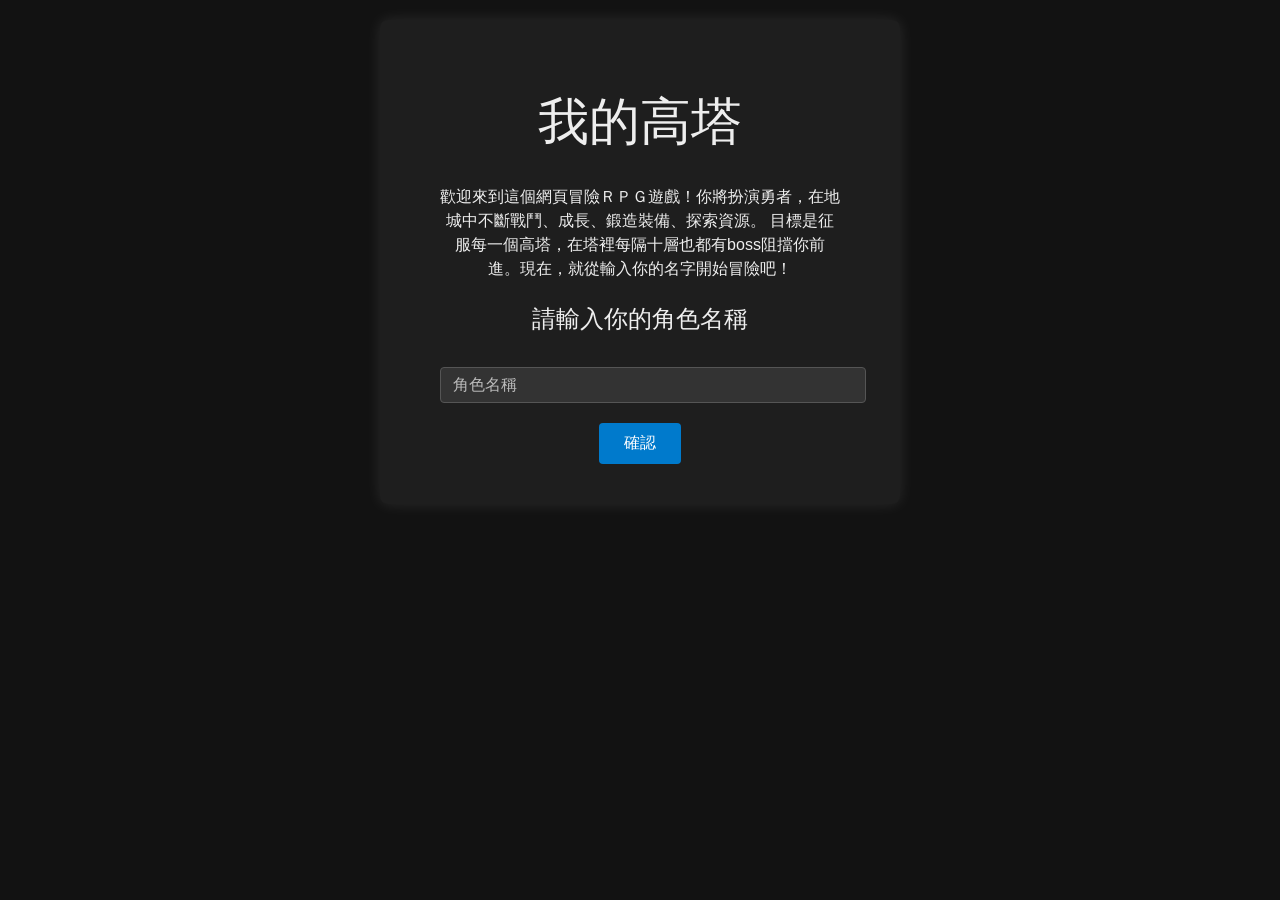
<file: index.html>
<!DOCTYPE html>
<html lang="en">
  <head>
    <meta name="viewport" content="width=device-width, initial-scale=1.0">

    <meta charset="UTF-8" />
    <link rel="icon" type="image/svg+xml" href="./vite.svg" />
    <meta name="viewport" content="width=device-width, initial-scale=1.0" />
    <title>我的高塔</title>
    <link href="https://fonts.googleapis.com/css2?family=Noto+Sans+TC:wght@400;700&display=swap" rel="stylesheet" />
    <script type="module" crossorigin src="./assets/index-vcrxzv1j.js"></script>
    <link rel="stylesheet" crossorigin href="./assets/index-CNupNrBy.css">
  </head>
  <body>
    <div id="root"></div>
  </body>
</html>
</file>
<file: assets/index-CNupNrBy.css>
:root{font-family:system-ui,Avenir,Helvetica,Arial,sans-serif;line-height:1.5;font-weight:400;color-scheme:light dark;color:#ffffffde;background-color:#242424;font-synthesis:none;text-rendering:optimizeLegibility;-webkit-font-smoothing:antialiased;-moz-osx-font-smoothing:grayscale}a{font-weight:500;color:#646cff;text-decoration:inherit}a:hover{color:#535bf2}body{margin:0;display:flex;place-items:center;min-width:320px;min-height:100vh}h1{font-size:3.2em;line-height:1.1}button{border-radius:8px;border:1px solid transparent;padding:.6em 1.2em;font-size:1em;font-weight:500;font-family:inherit;background-color:#1a1a1a;cursor:pointer;transition:border-color .25s}button:hover{border-color:#646cff}button:focus,button:focus-visible{outline:4px auto -webkit-focus-ring-color}@media (prefers-color-scheme: light){:root{color:#213547;background-color:#fff}a:hover{color:#747bff}button{background-color:#f9f9f9}}body{overflow-x:hidden}html,body,#root{height:100%;margin:0;padding:0;font-family:Arial,sans-serif;background-color:#121212;color:#eee}.app-container{height:100vh;width:100vw;padding:20px;box-sizing:border-box;display:flex;flex-direction:column;gap:20px;max-width:100%;overflow-x:hidden}.section{width:100%;flex-shrink:0;background-color:#1e1e1e;padding:20px;border-radius:8px;box-shadow:0 0 10px #ffffff0d}.section h3{margin-bottom:10px}.section p{font-size:18px;letter-spacing:1px;margin:8px 0}.player-header{text-align:center;background:#1e1e1e;padding:15px;border-radius:8px;box-shadow:0 0 10px #ffffff1a}.stat-section{display:flex;flex-direction:row;justify-content:space-between;background:#1e1e1e;padding:20px;border-radius:8px;box-shadow:0 0 10px #ffffff1a;gap:1rem}.current-stats,.stat-upgrade{flex:1}.current-stats p,.stat-upgrade p{font-size:16px;margin:8px 0}.stat-upgrade button{margin-left:10px;padding:5px 10px;font-size:14px;background-color:#007acc;border:none;border-radius:4px;color:#fff;cursor:pointer;transition:background-color .3s ease}.stat-upgrade button:disabled{background-color:#444;cursor:not-allowed}.stat-upgrade button:hover:not(:disabled){background-color:#005fa3}.allocated-value{font-weight:700;min-width:20px;text-align:center;color:#4caf50;-webkit-user-select:none;user-select:none}.battle-button{display:flex;justify-content:center}.battle-button button{padding:8px 16px;font-size:14px;background-color:#007acc;border:none;border-radius:4px;color:#fff;cursor:pointer;transition:background-color .3s ease}.battle-button button:hover{background-color:#005fa3}.battle-log-section{margin-top:1rem;background:#000;color:#fff;padding:1rem;border:1px solid #444;border-radius:6px;box-shadow:0 0 10px #ffffff26;flex-grow:1;overflow-y:auto;max-height:300px}.battle-log-section h3{margin-top:0;margin-bottom:10px;font-weight:600}.battle-log-section ul{margin:0;padding-left:20px;font-size:14px;line-height:1.5;color:#eee}.centered{background:#1e1e1e;padding:40px 60px;border-radius:8px;box-shadow:0 0 15px #ffffff1a;text-align:center;width:90%;max-width:400px;margin:0 auto}.centered input{padding:8px 12px;font-size:16px;width:100%;margin:10px 0 20px;background:#333;border:1px solid #555;color:#eee;border-radius:4px}.centered input::placeholder{color:#bbb}.centered button{padding:10px 25px;font-size:16px;background-color:#007acc;border:none;border-radius:4px;color:#fff;cursor:pointer;transition:background-color .3s ease}.centered button:hover{background-color:#005fa3}.adventure-header h2{flex-grow:1;margin:0}.adventure-header p{font-weight:600;font-size:1.1rem;margin:0;color:#4caf50}.action-button{padding:.5rem 1rem;margin-left:1rem;background-color:#4caf50;color:#fff;border:none;border-radius:4px;cursor:pointer;font-weight:600;transition:background-color .3s ease}.action-button:disabled{background-color:#ccc;cursor:not-allowed}.stats-page{background-color:#1e1e1e;padding:40px;border-radius:10px;max-width:800px;margin:40px auto;color:#eee;box-shadow:0 0 10px #ffffff0d}.stat-list{display:flex;flex-direction:column;gap:20px}.stat-row{display:flex;align-items:center;background-color:#2c2c2c;padding:12px 16px;border-radius:8px;gap:12px;flex-wrap:wrap}.stat-label{width:60px;font-weight:700;text-align:center;background-color:#ddd;color:#000;padding:4px 8px;border-radius:4px}.stat-controls{display:flex;align-items:center;gap:8px;flex-wrap:wrap}.stat-controls button{padding:4px 10px;background-color:#444;color:#fff;border:none;border-radius:4px;cursor:pointer}.stat-controls button:disabled{background-color:#222;cursor:not-allowed}.stat-value{font-weight:700;padding:0 10px;min-width:24px;text-align:center}.stat-description{flex-grow:1;color:#aaa;font-size:14px;padding-left:10px}.navbar{display:flex;justify-content:center;gap:15px;padding:10px 0;background-color:#1e1e1e;border:1px solid #3b3b3b;border-radius:4px}.navbar button{background-color:#1e1e1e;color:#fff;border:1px solid transparent;padding:8px 20px;border-radius:3px;cursor:pointer;font-weight:600;transition:border-color .2s ease,color .2s ease,background-color .2s ease}.navbar button:hover{border-color:#fff;border-style:dashed;background-color:#292929}.navbar button.active{background-color:#303030;border-color:#cfcfcf;border-style:solid}.home-page{background:linear-gradient(180deg,#191919,#111);color:#eee;padding:20px;display:flex;justify-content:center}.home-page-container{display:flex;flex-direction:row;justify-content:space-between;gap:20px;padding:20px}.info-panel{display:flex;flex-direction:column;gap:20px;flex:1}.status-card{display:grid;grid-template-columns:1.1fr 1fr 1.1fr;background:#181818;padding:18px;border-radius:6px;color:#fff;gap:14px;max-width:1100px;width:100%;border:1px solid #353535;box-shadow:inset 0 1px #ffffff0a}.info-section,.attribute-section,.proficiency-section{margin:0;padding:12px;background:#202020;border:1px solid #3b3b3b;border-radius:4px}.section-title{font-size:18px;margin:0 0 10px;border-bottom:1px solid #444;padding-bottom:6px;letter-spacing:0;color:#f1f1f1}.player-name{font-size:18px;font-weight:600;margin-bottom:10px;color:#f4f4f4}.avatar-placeholder{width:112px;height:112px;border-radius:6px;margin-bottom:12px;background:linear-gradient(145deg,#565656,#353535 45%,#242424);border:1px solid #5e5e5e}.stat-line{font-size:16px;letter-spacing:0;margin:6px 0;display:flex;justify-content:space-between;align-items:baseline;gap:10px;border-bottom:1px solid rgba(255,255,255,.1);padding-bottom:4px}.action-section{margin-top:16px}.action-btn{background-color:#323232;color:#fff;border:1px solid #515151;padding:6px 10px;margin:5px 5px 0 0;border-radius:3px;cursor:pointer;font-weight:500;transition:border-color .2s ease,background-color .2s ease}.action-btn:hover{border-style:dashed;border-color:#fff;background-color:#414141}.action-btn:disabled{background-color:#3b3b3b;border-color:#4a4a4a;cursor:not-allowed}.action-result{margin-top:10px;font-size:15px;color:#d8ecd8;line-height:1.45;padding:10px;border:1px solid #4b664b;background:#263126;border-radius:4px}.duration-selector{margin-bottom:10px;color:#ccc;font-size:14px}.duration-selector input{margin-left:8px;width:60px;padding:4px;background-color:#333;color:#fff;border:1px solid #666;border-radius:4px}.action-line{display:flex;align-items:center;justify-content:space-between;margin-bottom:10px;gap:12px}.action-line span{margin-right:10px;white-space:normal;font-size:15px;line-height:1.35}.home-tip-panel{margin-top:14px;padding:12px;background-color:#252525;border:1px solid #434343;border-radius:4px;font-size:14px;line-height:1.5}.home-tip-panel strong{font-size:16px}.home-tip-panel ul{margin:10px 0 0;padding-left:20px}button{-webkit-user-select:none;user-select:none}@media (max-width: 768px){.app-container{padding:10px;gap:10px}.stats-page{padding:20px;margin:20px 10px}.stat-row{flex-direction:column;align-items:flex-start}.stat-controls{width:100%;justify-content:space-between}.status-card{grid-template-columns:1fr;padding:16px}.home-page-container{flex-direction:column;padding:10px}.battle-log-section{max-height:200px;font-size:13px}.player-name{font-size:17px}.stat-line{font-size:15px}}.item-grid{display:flex;flex-wrap:wrap;gap:12px}.item-card{background-color:#222;border:1px solid #555;border-radius:8px;padding:10px;width:180px;color:#fff}.rarity-common{border-color:gray}.rarity-rare{border-color:gold}.item-list{margin-top:20px;padding:10px;background-color:#222;border-radius:8px;color:#eee}.item-table{list-style:none;padding:0;margin:0}.table-header,.table-row{display:grid;grid-template-columns:1fr 80px 2fr;gap:10px;padding:8px 0;border-bottom:1px solid #444}.table-header{font-weight:700;color:#88f;border-bottom:2px solid #88f}.map-buttons{display:flex;flex-wrap:wrap;gap:16px;margin-bottom:20px;align-items:center}.map-button-group{display:flex;align-items:center;gap:8px}.map-description{font-size:14px;color:#e7e5ec}.adventure-header{margin-top:40px;padding:10px;border:1px solid #1e1e1e;background-color:#1e1e1e;max-width:600px;margin-left:auto;margin-right:auto;text-align:center}
</file>
